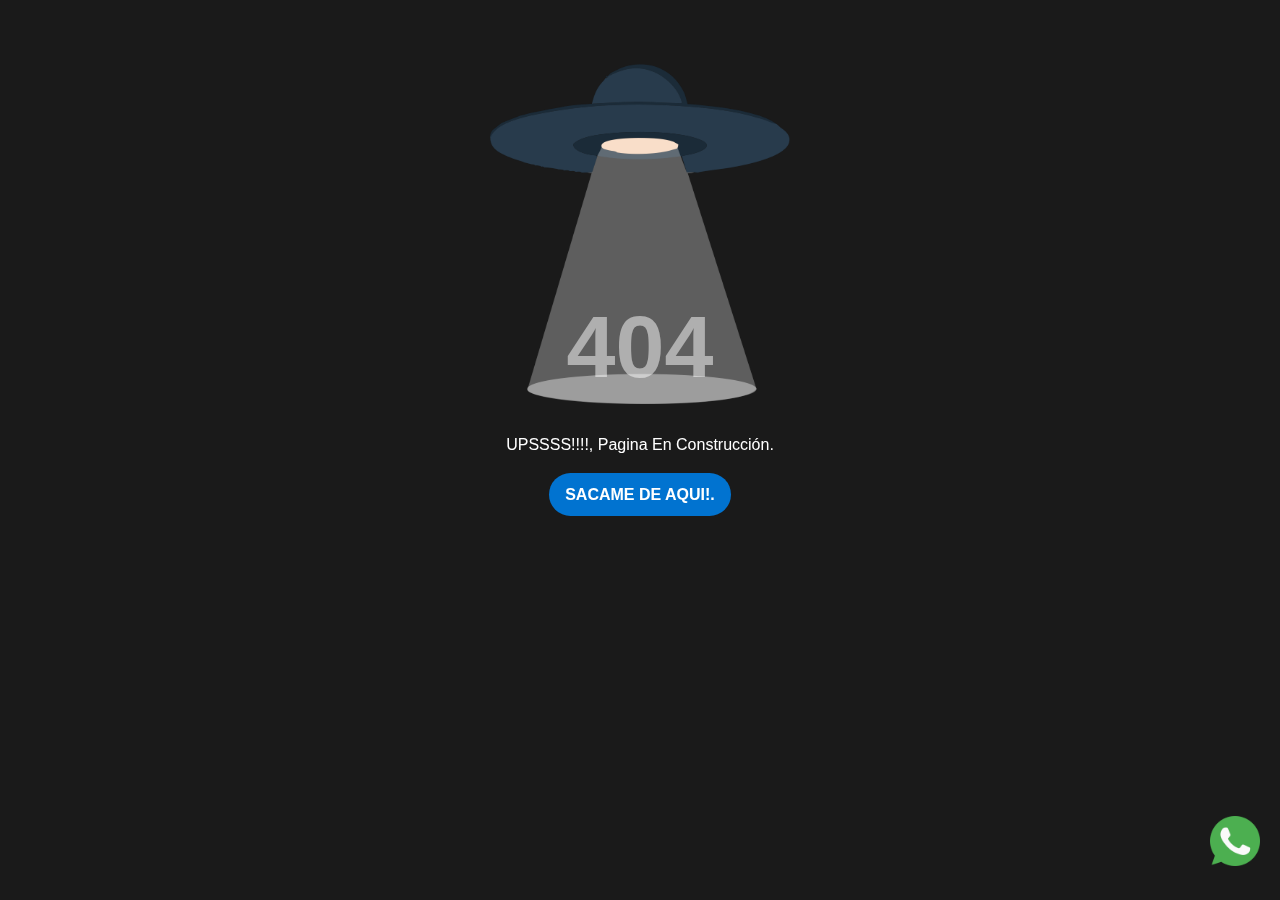
<file: index.html>
<!DOCTYPE html>
<html lang="en">
<head>
    <meta charset="UTF-8">
    <meta name="viewport" content="width=device-width, initial-scale=1.0">
    <meta http-equiv="X-UA-Compatible" content="ie=edge">
    <title>Error 404</title>
    <link rel="stylesheet" href="css/styles.css">
</head>
<body>
    <div class="conten">
        <div class="conten__img">
            <img src="img/404.png" alt="">
            <p class="conten__number">
                404
            </p>
        </div>
        <div class="conten__Description">
            <p class="conten__error">
                UPSSSS!!!!, Pagina En Construcción.
            </p>
        <a href="https://www.google.com/" class="conten__button">SACAME DE AQUI!.</a>
        </div>
    </div>
    <footer>
        <a class="appWhatsapp" target="_blanck" href="https://api.whatsapp.com/send?phone=573142854271&text=Estoy%20interesado%20en%20uno%20de%20tus%20servicios" >
        <img src="img/whatsapp.png" alt="whatsapp" > 
        </a>
    </footer>
</body>
</html>
</file>
<file: css/styles.css>
body {
  margin: 0;
  padding: 0;
  background-color: #1a1a1a; }

.conten {
  position: fixed;
  top: 4em;
  width: 100%;
  text-align: center; }
  .conten__img {
    width: 100%;
    display: -webkit-box;
    display: -ms-flexbox;
    display: flex;
    -webkit-box-pack: center;
    -ms-flex-pack: center;
    justify-content: center;
    -webkit-box-align: center;
    -ms-flex-align: center;
    align-items: center; }
    .conten__img img {
      width: 300px;
      display: block;
      -webkit-animation: animates 2s linear infinite alternate;
      animation: animates 2s linear infinite alternate; }
  .conten__number {
    position: absolute;
    font-size: 5.5rem;
    font-family: "Gill Sans", sans-serif;
    font-weight: 600;
    top: 9rem;
    color: rgba(255, 255, 255, 0.5);
    -webkit-animation: animatestext 2s linear infinite alternate;
    animation: animatestext 2s linear infinite alternate; }
  .conten__error {
    color: #ffffff;
    width: 50%;
    margin: 2em auto;
    font-family: "Gill Sans", sans-serif; }
  .conten__button {
    background-color: #0077d8f4;
    color: #ffffff;
    font-weight: 600;
    font-family: "Gill Sans", sans-serif;
    padding: 0.8em 1em;
    border-radius: 50px;
    text-decoration: none; }
  .appWhatsapp{
    position:fixed;
    right: 20px;
    bottom: 30px;
    width: 50px;
    z-index: 10000;
  }
  .appWhatsapp img{
    width: 100%;
    height: auto;
  }

@-webkit-keyframes animates {
  0% {
    -webkit-transform: translateX(5%);
    transform: translateX(5%); }
  100% {
    -webkit-transform: translateX(-5%);
    transform: translateX(-5%); } }

@keyframes animates {
  0% {
    -webkit-transform: translateX(5%);
    transform: translateX(5%); }
  100% {
    -webkit-transform: translateX(-5%);
    transform: translateX(-5%); } }

@-webkit-keyframes animatestext {
  0% {
    -webkit-transform: rotate(5deg);
    transform: rotate(5deg); }
  100% {
    -webkit-transform: rotate(-5deg);
    transform: rotate(-5deg); } }

@keyframes animatestext {
  0% {
    -webkit-transform: rotate(5deg);
    transform: rotate(5deg); }
  100% {
    -webkit-transform: rotate(-5deg);
    transform: rotate(-5deg); } }
</file>
